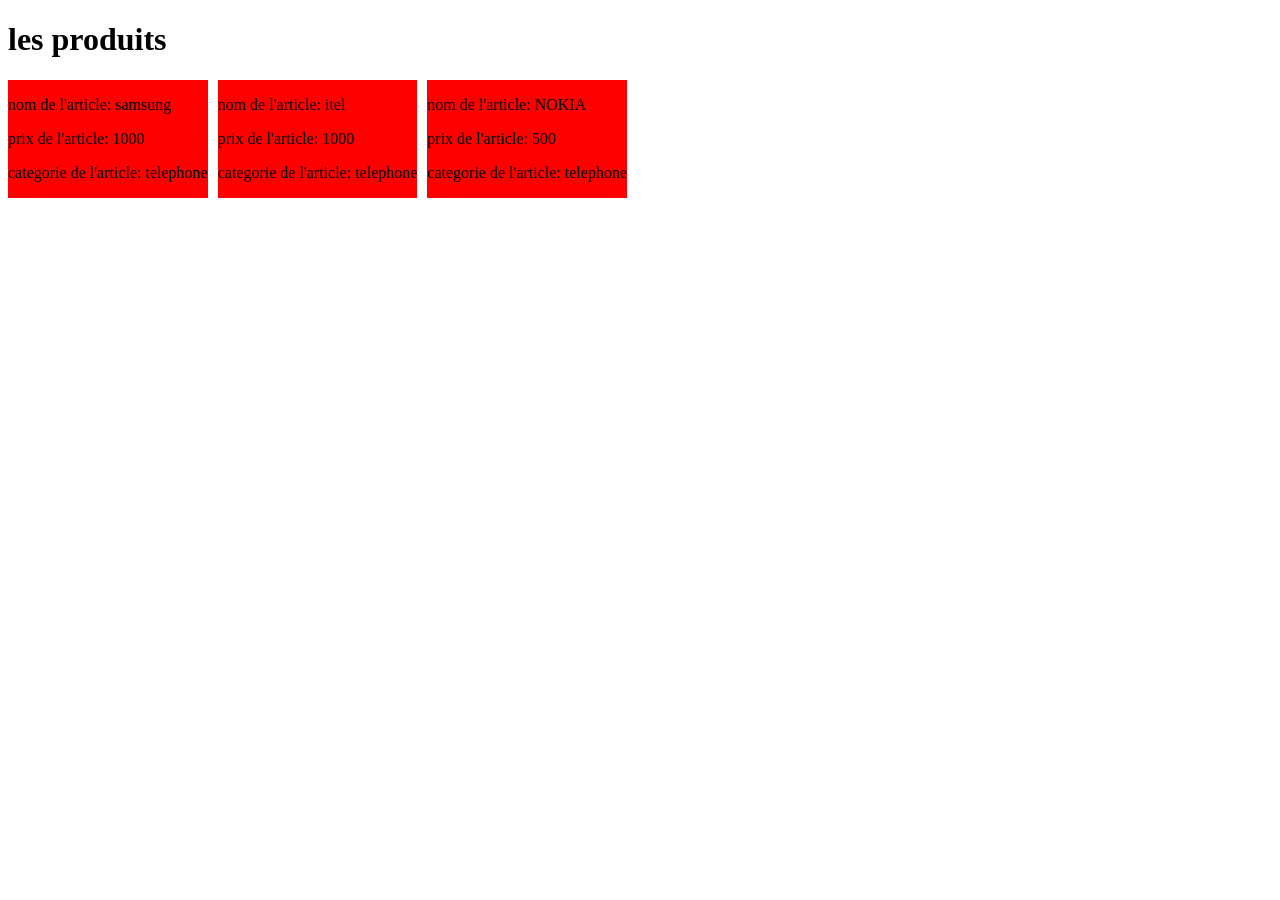
<file: FORMATION WEB/pratique/index.html>
<!DOCTYPE html>
<html lang="en">
<head>
    <meta charset="UTF-8">
    <meta name="viewport" content="width=device-width, initial-scale=1.0">
    <title>Document</title>
    <link rel="stylesheet" href="style.css">
</head>
<body>
    <h1>les produits</h1>
    <div class="products">
        
    </div>
    
</body>
<script src="data.js"></script>
<script src="app.js"></script>
</html>
</file>
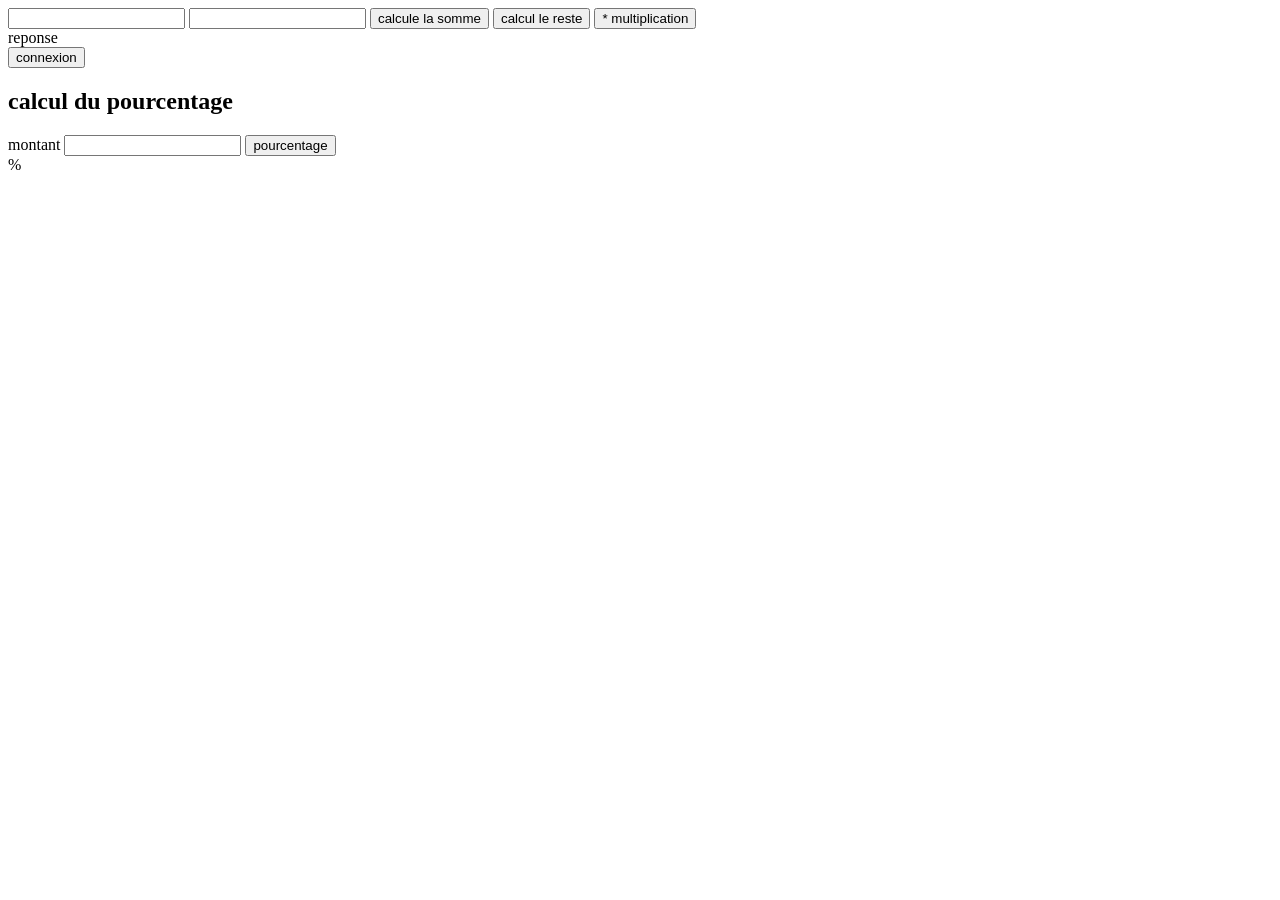
<file: FORMATION WEB/SITE WEB/index.html>
<!DOCTYPE html>
<html lang="en">
<head>
    <meta charset="UTF-8">
    <meta name="viewport" content="width=device-width, initial-scale=1.0">
    <title>Document</title>
    <link rel="stylesheet" async="style.css">
    <script src="app.js" async></script>
</head>
<body>
    <form action="">
        <input type="number" name="nbr1" id="nbr1">
        <input type="number" name="nbr2" id="nbr2">
        <button type="button"
         class="btn"> calcule la somme</button>
         <button type="button2" class="btn2">calcul le reste</button>
         <button type="button" class="btn3">* multiplication</button>
    </form>
    <div>
        reponse <span id="resultat"></span>
    </div>
    <div>
        <span id="msg"></span>
        <button type="button" class="btn3">connexion</button>
    </div>

    <H2>calcul du pourcentage</H2>
    <form action="">
        montant <input type="number" name="prctg" id="prctg">
        <button type="button" class="but"> pourcentage</button>
    </form>
    <div>
    <span class="pourc"></span>%
    </div>

</body>
</html>
</file>
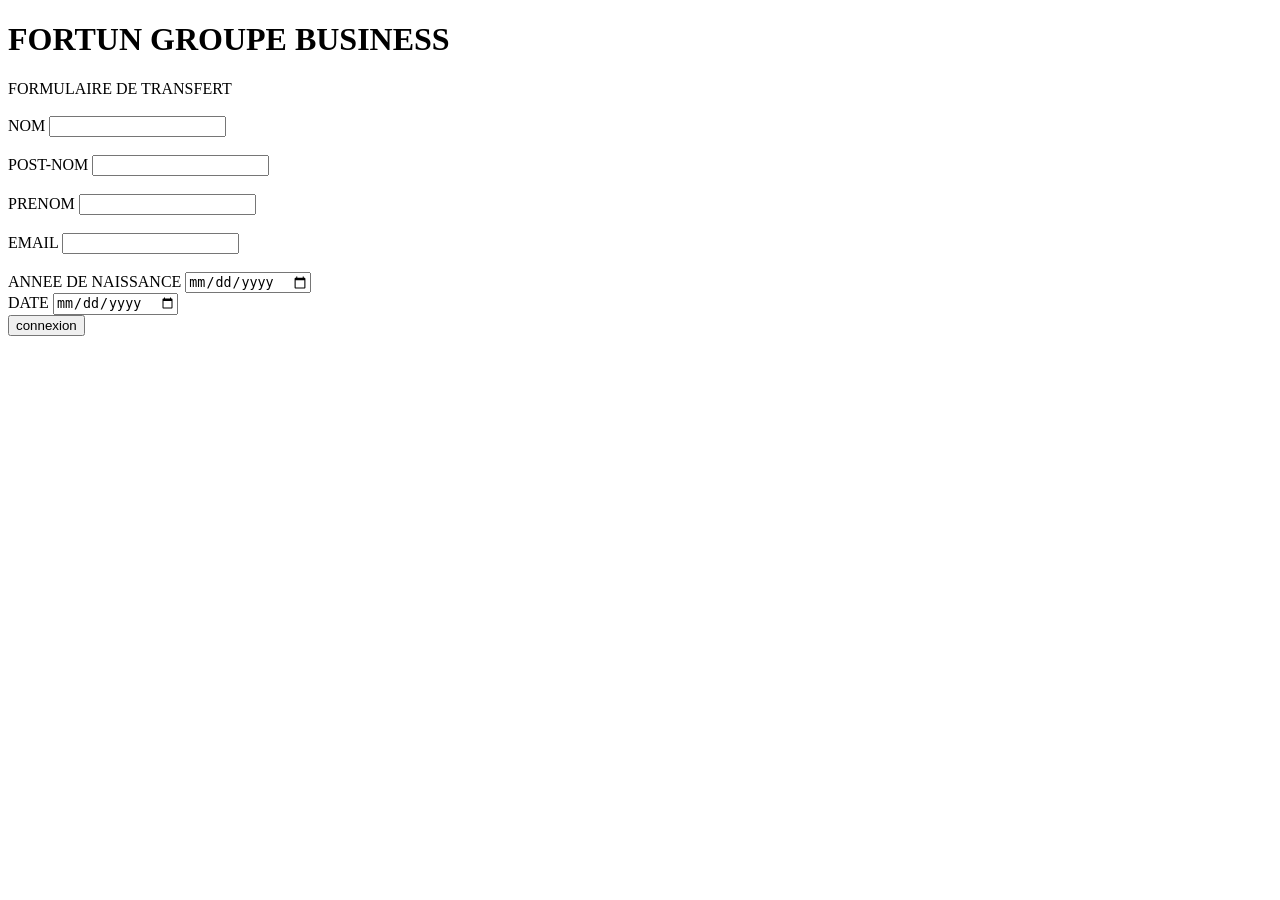
<file: FORMATION WEB/TP/INDEX.HTML>
<!DOCTYPE html>
<html lang="en">
<head>
    <meta charset="UTF-8">
    <meta name="viewport" content="width=device-width, initial-scale=1.0">
    <title>Document</title>
    <script src="app.js" async></script>
    <link rel="stylesheet" href="style.css">
   
</head>
<body>

    <header>
        <h1>FORTUN GROUPE BUSINESS</h1>
    </header>
    <DIv>FORMULAIRE DE TRANSFERT</DIv> <br>
    <div>
        <div>
        NOM <input type="text" name="nom" id="name">
       </div> <br>
        <div>
            POST-NOM <input type="text" name="nom" id="POST-NOMs">
        </div> <br>
        <div>
            PRENOM <input type="text" name="nom" id="prenoms"">
        </div> <br>
        <div>
            EMAIL <input type="text" name="mail" class="mail">
        </div> <br>
        <div>
            ANNEE DE NAISSANCE <INput type="date"></INput>
        </div>
        <div>
            DATE <input type="date" name="date" id="date">
        </div>
    </div>
    <div>
        <a href="page1.html">
        <button type="button" class="bouton">connexion</button></a>
    </div> 

</body>
</html>
</file>
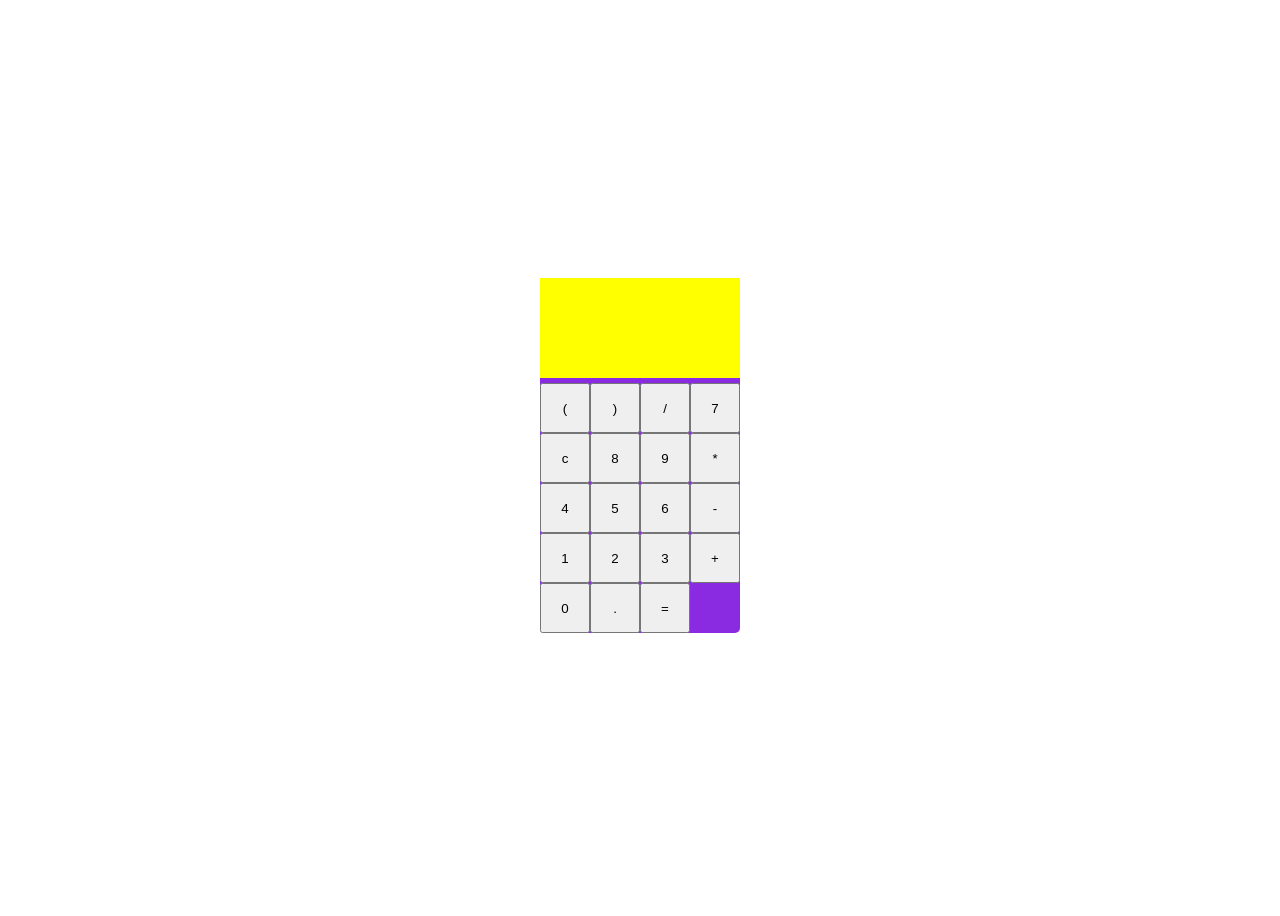
<file: projet developpement web/projet calculatrice/index.html>
<!DOCTYPE html>
<html lang="en">
<head>
    <meta charset="UTF-8">
    <meta name="viewport" content="width=device-width, initial-scale=1.0">
    <title>CALCULATRICE</title>
    <link rel="stylesheet" href="style.css">
</head>
<body>
    <div>
        <div class="calculatrice">
        <di class="ecran"></di>
        <di class="touche">
            <button data-key="8" class="boutton">(</button>
            <button data-key="53" class="boutton">)</button>
            <button data-key="219" class="boutton">/</button>
            <button data-key="111" class="boutton">7</button>
            <button data-key="103" class="boutton">c</button>
            <button data-key="104" class="boutton">8</button>
            <button data-key="105" class="boutton">9</button>
            <button data-key="106" class="boutton">*</button>
            <button data-key="100" class="boutton">4</button>
            <button data-key="101" class="boutton">5</button>
            <button data-key="102" class="boutton">6</button>
            <button data-key="109" class="boutton">-</button>
            <button data-key="97" class="boutton">1</button>
            <button data-key="98" class="boutton">2</button>
            <button data-key="99" class="boutton">3</button>
            <button data-key="107" class="boutton">+</button>
            <button data-key="96" class="boutton">0</button>
            <button data-key="110" class="boutton">.</button>
            <button data-key="13" class="boutton">=</button>
        </di>
    </div>
    
    <script src="app.js"></script>
</body>
</html>
</file>
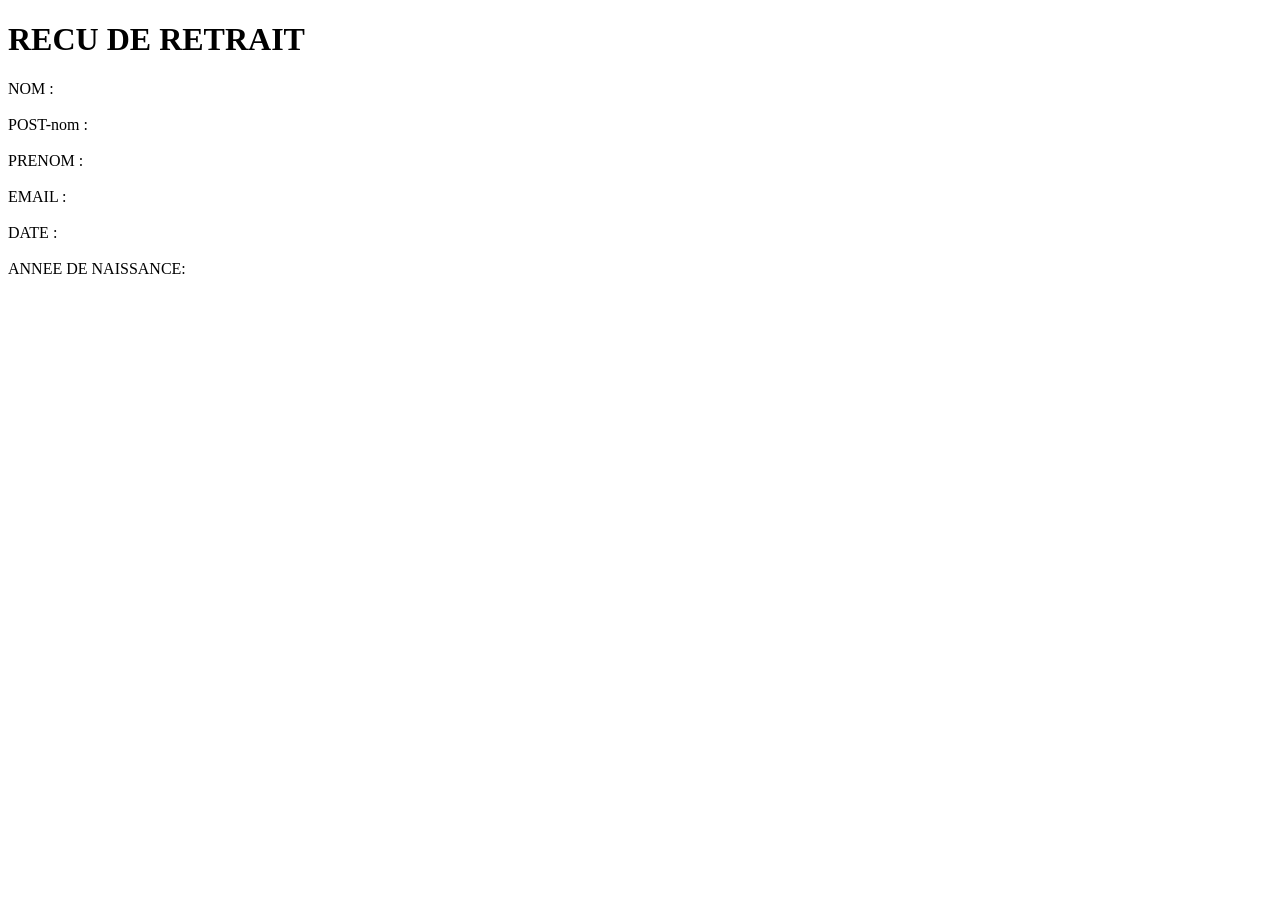
<file: FORMATION WEB/TP/page1.html>
<!DOCTYPE html>
<html lang="en">
<head>
    <meta charset="UTF-8">
    <meta name="viewport" content="width=device-width, initial-scale=1.0">
    <title>page1</title>
</head>
<header>
 <H1> RECU DE RETRAIT</H1>
</header>
<body><div class="divnom">
    <div>
    NOM :<span class="nom"></span> 
    </div><br>
    <div>
   POST-nom : <span CLass="post-nom"></span> 
   </div><br>
   <div>
   PRENOM : <span class="prenom"></span> 
   </div><br>
   <div>
     EMAIL : <span class="email"></span> 
     </div><br>
     <div>
    DATE : <span class="dateness"></span>
    </div><br>
    <div>
    ANNEE DE NAISSANCE:  <span></span>
    </div>
    </div>
</body>
</html>
</file>
<file: FORMATION WEB/pratique/style.css>
.products{
    display: flex;
    gap: 10px;
}

.product{
    background-color: red;
}

.green{
    background-color: greenyellow;
}
</file>
<file: FORMATION WEB/TP/style.css>
#button{
    position: relative;
    top:200px;
    left: 200px;
    height: 50px;
    width: 100px;
}
</file>
<file: projet developpement web/projet calculatrice/style.css>
#{
    margin: 0;
    padding:0;
    box-sizing: border-box;
}

body{
    max-width: 100vw;
    height:100vh;
    display: flex;
    justify-content: center;
    align-items: center;
}
.calculatrice{
    background-color: blueviolet;
    margin-bottom:5px;
    border-radius: 5px;
    display: flex;
    flex-direction: column;
}

.ecran{
    width:100p%;
    height:100px;
    margin-bottom:5px;
    background-color:yellow;
    border-radius;5px;
}   
.touche{
    display: grid;
    grid-template-columns: repeat(4,50px);
    grid-template-rows: repeat(5,50px);
}
</file>
